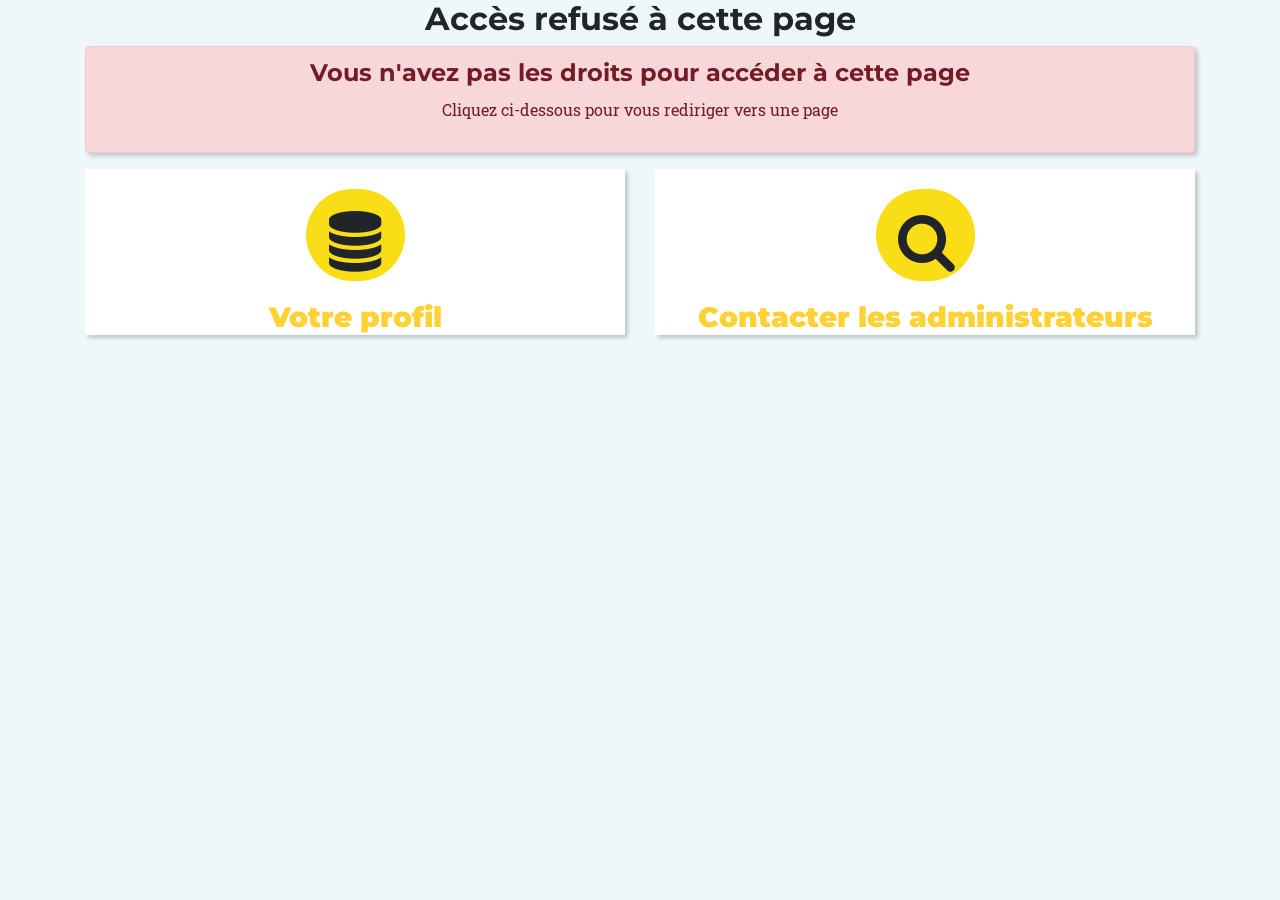
<file: errorAdmin.html>
<!DOCTYPE html>
<html lang="fr">

<head>
    <meta charset="utf-8">
    <meta name="viewport" content="width=device-width, initial-scale=1.0, shrink-to-fit=no">
    <title>Erreur Acces Admin</title>
    <link rel="stylesheet" href="assets/bootstrap/css/bootstrap.min.css">
    <link rel="stylesheet" href="assets/css/styles.css">
    <link rel="stylesheet" href="assets/css/error.css">
    <link rel="stylesheet" href="assets/fonts/font-awesome.min.css">

</head>

<body>
<div class="box">
    <div class="container">
        <h2 class="text-center">Accès refusé à cette page</h2>
        <div role="alert" class="alert alert-danger">
            <h4 class="alert-heading" style="text-align: center">Vous n'avez pas les droits pour accéder à cette page</h4>
            <p class="text-center">Cliquez ci-dessous pour vous rediriger vers une page</p>
        </div>
        <div class="row">
            <div class="col-md-6 col-lg-6 item">
                <div class="box sous_box">
                    <i class="fa fa-database" style="background-color: #f9dd16;width: 99px;height: 92px;font-size: 61px;border-radius: 50px;padding: 20px; margin: 20px"></i>
                    <a href="profil.php"><h3><strong>Votre profil</strong></h3></a>
                </div>
            </div>
            <div class="col-md-6 col-lg-6 item">
                <div class="box sous_box">
                    <i class="fa fa-search" style="background-color: #f9dd16;width: 99px;height: 92px;font-size: 61px;border-radius: 50px;padding: 20px; margin: 20px;"></i>
                    <a href="contact.php"><h3><strong>Contacter les administrateurs</strong></h3></a>
                </div>
            </div>
        </div>
    </div>
</div>

<?php
        header("refresh: 4; url=/");
    ?>

</body>
</html>
</file>
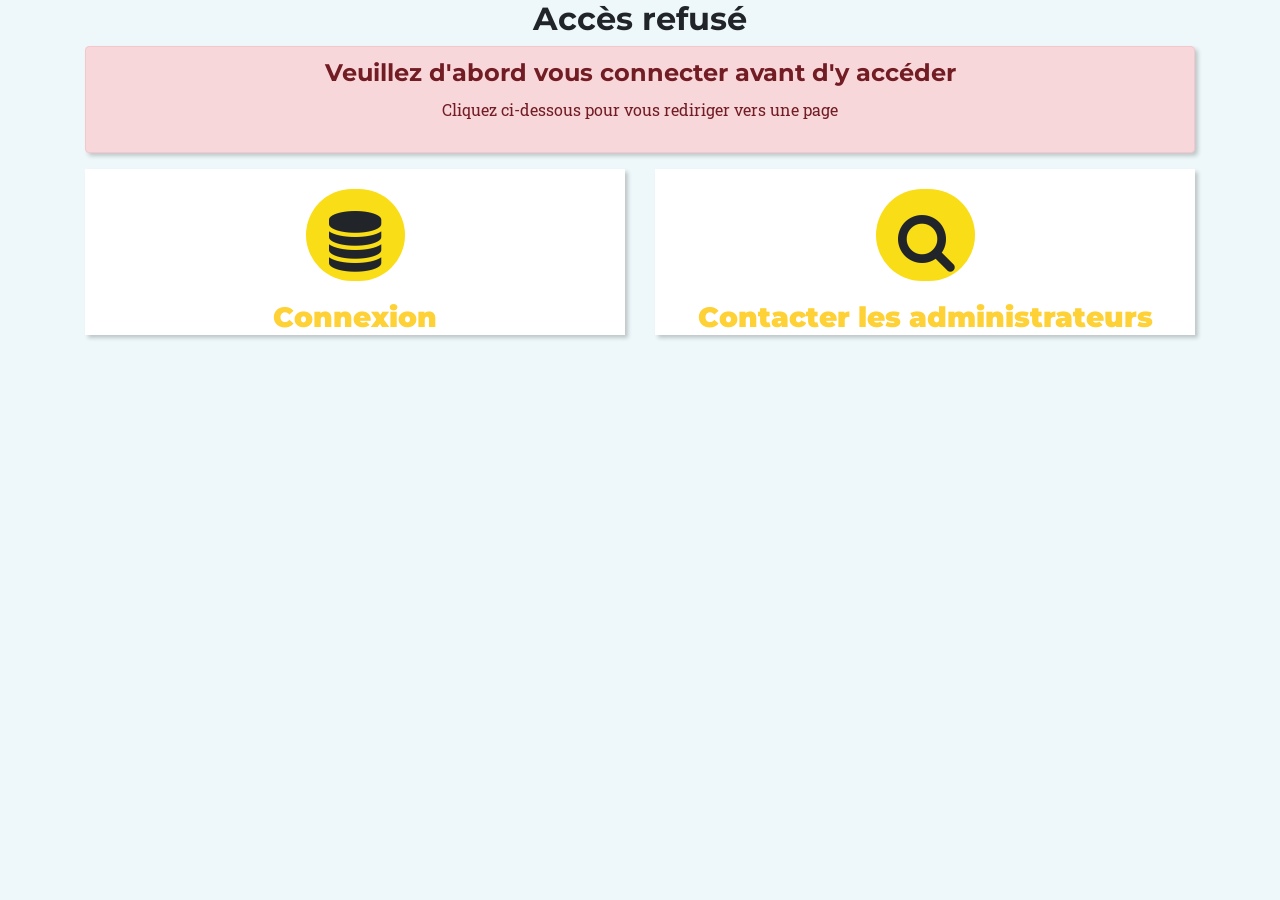
<file: errorConnexion.html>
<!DOCTYPE html>
<html lang="fr">

<head>
    <meta charset="utf-8">
    <meta name="viewport" content="width=device-width, initial-scale=1.0, shrink-to-fit=no">
    <title>Erreur Connexion</title>
    <link rel="stylesheet" href="assets/bootstrap/css/bootstrap.min.css">
    <link rel="stylesheet" href="assets/css/styles.css">
    <link rel="stylesheet" href="assets/css/error.css">
    <link rel="stylesheet" href="assets/fonts/font-awesome.min.css">


</head>

<body>
<div class="box">
    <div class="container">
        <h2 class="text-center">Accès refusé</h2>
        <div role="alert" class="alert alert-danger">
            <h4 class="alert-heading" style="text-align: center">Veuillez d'abord vous connecter avant d'y accéder</h4>
            <p class="text-center">Cliquez ci-dessous pour vous rediriger vers une page</p>
        </div>
        <div class="row">
            <div class="col-md-6 col-lg-6 item">
                <div class="box sous_box">
                    <i class="fa fa-database" style="background-color: #f9dd16;width: 99px;height: 92px;font-size: 61px;border-radius: 50px;padding: 20px; margin: 20px"></i>
                    <a href="connexion.php"><h3><strong>Connexion</strong></h3></a>
                </div>
            </div>
            <div class="col-md-6 col-lg-6 item">
                <div class="box sous_box">
                    <i class="fa fa-search" style="background-color: #f9dd16;width: 99px;height: 92px;font-size: 61px;border-radius: 50px;padding: 20px; margin: 20px"></i>
                     <a href="contact.php"><h3><strong>Contacter les administrateurs</strong></h3></a>
                </div>
            </div>
        </div>
    </div>
</div>

<?php
        header("refresh: 4; url=/");
    ?>

</body>
</html>
</file>
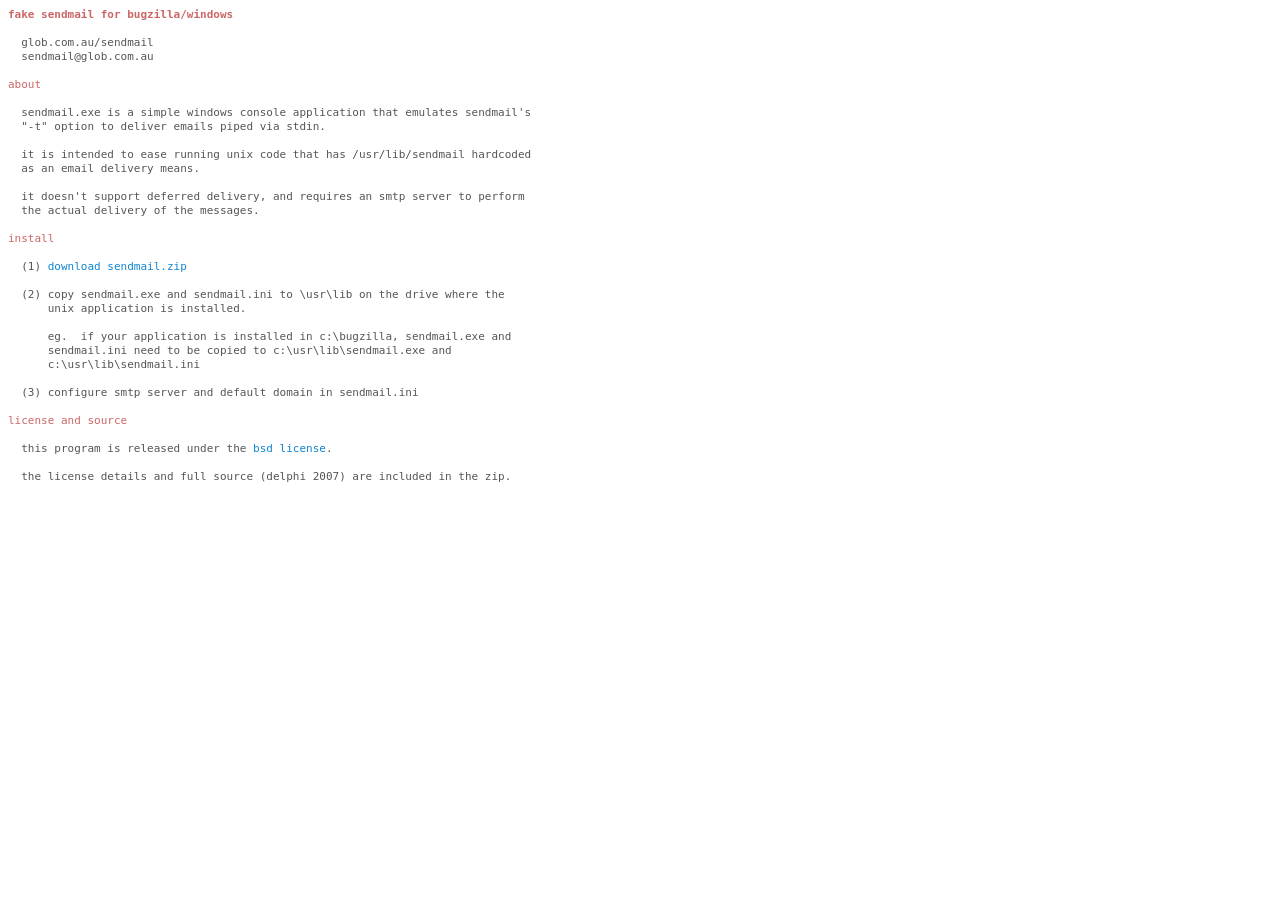
<file: sendmail/ReadMe.html>
<!DOCTYPE HTML PUBLIC "-//W3C//DTD HTML 4.01 Transitional//EN">
<html>
<head>
<meta http-equiv="Content-Type" content="text/html; charset=utf-8">
<title>fake sendmail for windows</title>
<style>
  body {
    background-color: #ffffff;
  }
  pre {
    font-size: 11px;
    line-height: 14px;
    font-family: Andale Mono, monospace;
  }
  .head {
    color: #cc6666;
    font-weight: bold;
  }
  .sub {
    color: #cc6666;
  }
  a {
    text-decoration: none;
  }
</style>
</head>

<body bgcolor="#ffffff" link="#1084d0" text="#555555" vlink="#1084d0">

<pre><span class="head">fake sendmail for bugzilla/windows</span>

  glob.com.au/sendmail
  sendmail@glob.com.au

<span class="sub">about</span>

  sendmail.exe is a simple windows console application that emulates sendmail's
  "-t" option to deliver emails piped via stdin.

  it is intended to ease running unix code that has /usr/lib/sendmail hardcoded
  as an email delivery means.

  it doesn't support deferred delivery, and requires an smtp server to perform
  the actual delivery of the messages.

<span class="sub">install</span>

  (1) <a href="http://www.glob.com.au/sendmail/sendmail.zip">download sendmail.zip</a> 

  (2) copy sendmail.exe and sendmail.ini to \usr\lib on the drive where the
      unix application is installed.

      eg.  if your application is installed in c:\bugzilla, sendmail.exe and
      sendmail.ini need to be copied to c:\usr\lib\sendmail.exe and
      c:\usr\lib\sendmail.ini

  (3) configure smtp server and default domain in sendmail.ini

<span class="sub">license and source</span>

  this program is released under the <a href="license.txt">bsd license</a>.

  the license details and full source (delphi 2007) are included in the zip.

</body>
</html>
</file>
<file: assets/css/styles.css>
section {
    padding: 0 !important;
}

h1 {
    animation-name: bounceInDown !important;
}


.star_note {
    color: #d79743;
}
</file>
<file: assets/css/error.css>
.sous_box, .alert-danger{
    box-shadow: 3px 3px 4px rgba(0,0,0,0.2);
}

.sous_box {
    background-color: white !important;
}


i {
    padding : 22px !important;
    padding-bottom: 10px !important;
}

.row {
    text-align: center !important;
}

div strong {
    padding: 10px !important;
    margin: 10px !important;
}

body {
    background-color: rgba(25, 163, 188, 0.07);
}
</file>
